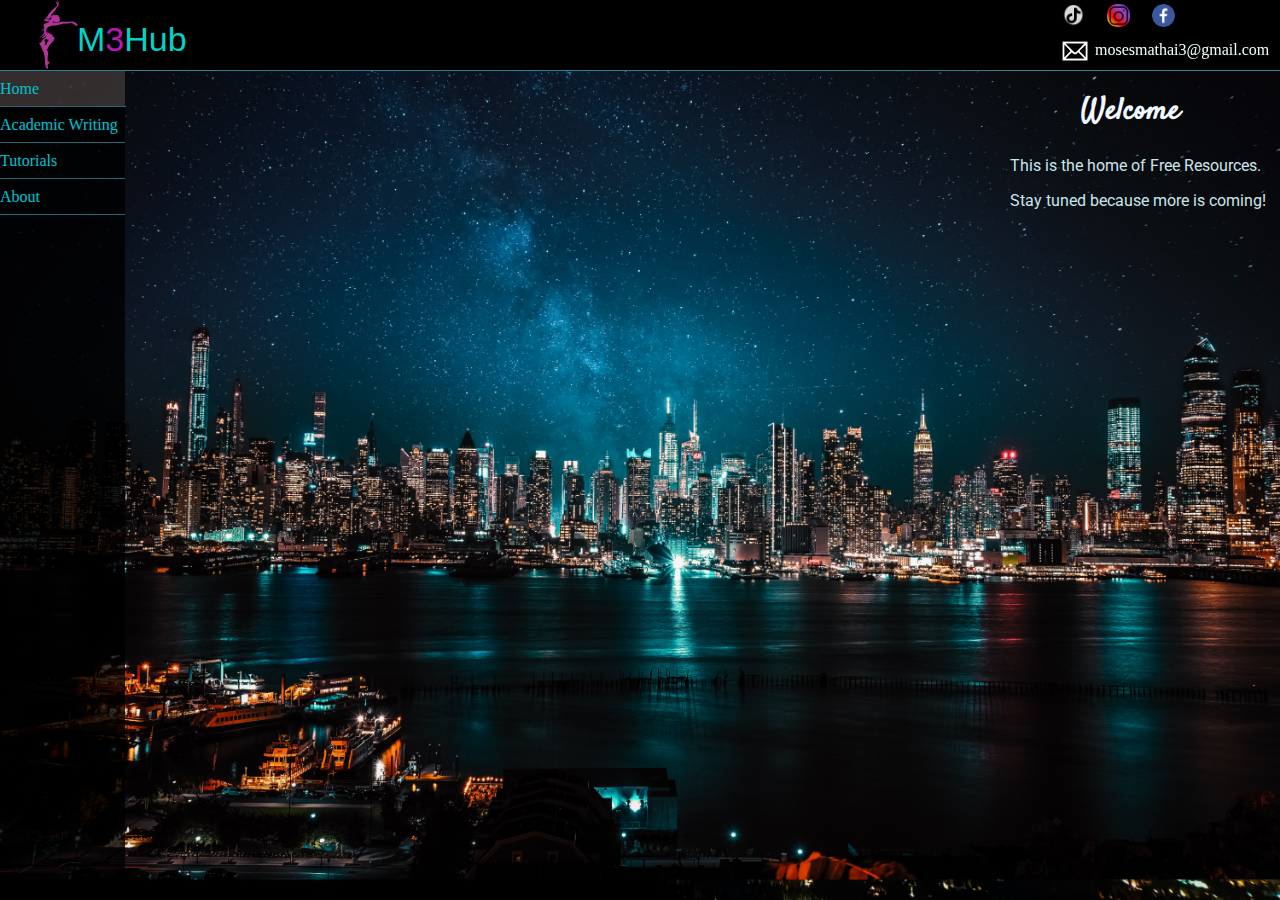
<file: index.html>
<!DOCTYPE html>
<html lang="en">
<head>
  <meta charset="UTF-8">
  <meta http-equiv="X-UA-Compatible" content="IE=edge">
  <meta name="viewport" content="width=device-width, initial-scale=1.0">
  <title>Home</title>
  <link rel="stylesheet" href="styles/index.css">
  <link rel="stylesheet" href="styles/header.css">
  <link rel="stylesheet" href="styles/footer.css">
  <link rel="stylesheet" href="styles/sidebar.css">
  <link rel="stylesheet" href="styles/general.css">
  <link rel="stylesheet" href="styles/displaySetting.css">
  <link rel="preconnect" href="https://fonts.googleapis.com">
  <link rel="preconnect" href="https://fonts.gstatic.com" crossorigin>
  <link rel="preconnect" href="https://fonts.googleapis.com">
  <link rel="preconnect" href="https://fonts.gstatic.com" crossorigin>
  <link href="https://fonts.googleapis.com/css2?family=Roboto&family=Satisfy&display=swap" rel="stylesheet">
  <link href="https://fonts.googleapis.com/css2?family=Roboto&display=swap" rel="stylesheet">
  <link rel="preconnect" href="https://fonts.googleapis.com">
  <link rel="preconnect" href="https://fonts.gstatic.com" crossorigin>
  <link rel="preconnect" href="https://fonts.googleapis.com">
  <link rel="preconnect" href="https://fonts.gstatic.com" crossorigin>
  <link href="https://fonts.googleapis.com/css2?family=Yatra+One&display=swap" rel="stylesheet">
  <link href="https://fonts.googleapis.com/css2?family=Bad+Script&display=swap" rel="stylesheet">
  <script src="script.js" async></script>
  <style>
    body {
      background-color: black;
      background-image: url(images/background.jpg);
      background-size: cover;
      background-repeat: no-repeat;
      background-size: 100vw 100vh; 
    }
    
  </style>
</head>
<body>
  <header>
    <div id="leftSection">
        
    </div>
    <div id="middleSection">
      <div id="productSection">Home</div>
    </div>
    <div id="rightSection">
    
    </div>
  </header>

  <div id="header2">
    <div id="leftSection2">
      <div id="logoSection">
        <img src="images/logo.png">
      </div>
      <div id="logoTag">M<span id="logoNumber">3</span>Hub</div>
    </div>
    <div id="middleSection2">
      
    </div>
    <div id="rightSection2">
      <div id="socialMedia">
        <a href="https://vm.tiktok.com/ZMNQQsL19/" target="_blank">
          <img id="socialMediaIcons" src="images/tiktok logo.png">
        </a>
        <a href="https://www.instagram.com/musa_maina_9/" target="_blank">
          <img id="socialMediaIcons" src="images/instagram logo.png">
        </a>
        <a href="https://www.facebook.com/musa.maina.52643" target="_blank">
          <img id="socialMediaIcons" src="images/facebook logo.png">
        </a>
      </div>
      <div id="contacts">
        <div id="contactsIcon">
          <img src="images/email.png">
        </div>
        <div id="contactsHeader">
          <span id="moses">mosesmathai3@gmail.com</span>
        </div>
      </div> 
    </div>
  </div>

  <nav>
    <a style="background-color: rgb(63, 56, 56);">Home</a>
    <a href="topDeals.html">Academic Writing</a>
    <a href="tutorials.html">Tutorials</a>
    <a href="about.html">About</a>
  </nav>

  <main>
    <section id="homeMessage">
      <h1>Welcome</h1>
      <p>
        This is the home of Free Resources. Stay tuned because more is coming! 
      </p>
    </section>
  </main>

  <footer>
    <div id="logoContainer">
      <img id="logo" src="images/logo.png" alt="logo">
      <div id="logoTagFooter">M<span id="logoNumber">3</span>Hub</div>
    </div>
    <div id="contactsContainer">
      <a href="https://vm.tiktok.com/ZMNQQsL19/" target="_blank">
        <img id="socialMediaIcons" src="images/tiktok logo.png">
      </a>
      <a href="https://www.instagram.com/musa_maina_9/" target="_blank">
        <img id="socialMediaIcons" src="images/instagram logo.png">
      </a>
      <a href="https://www.facebook.com/musa.maina.52643" target="_blank">
        <img id="socialMediaIcons" src="images/facebook logo.png">
      </a>
    </div>
    <div id="menuContainer">
      <img id="menu" src="images/hamburger menu.png" alt="menu">
      <div id="menuDropdown">
        <a style="background-color: rgb(63, 56, 56);">Home</a>
        <a href="topDeals.html">Academic Writing</a>
        <a href="tutorials.html">Tutorials</a>
        <a href="about.html">About</a>
      </div>
    </div>
  </footer>
</body>
</html>
</file>
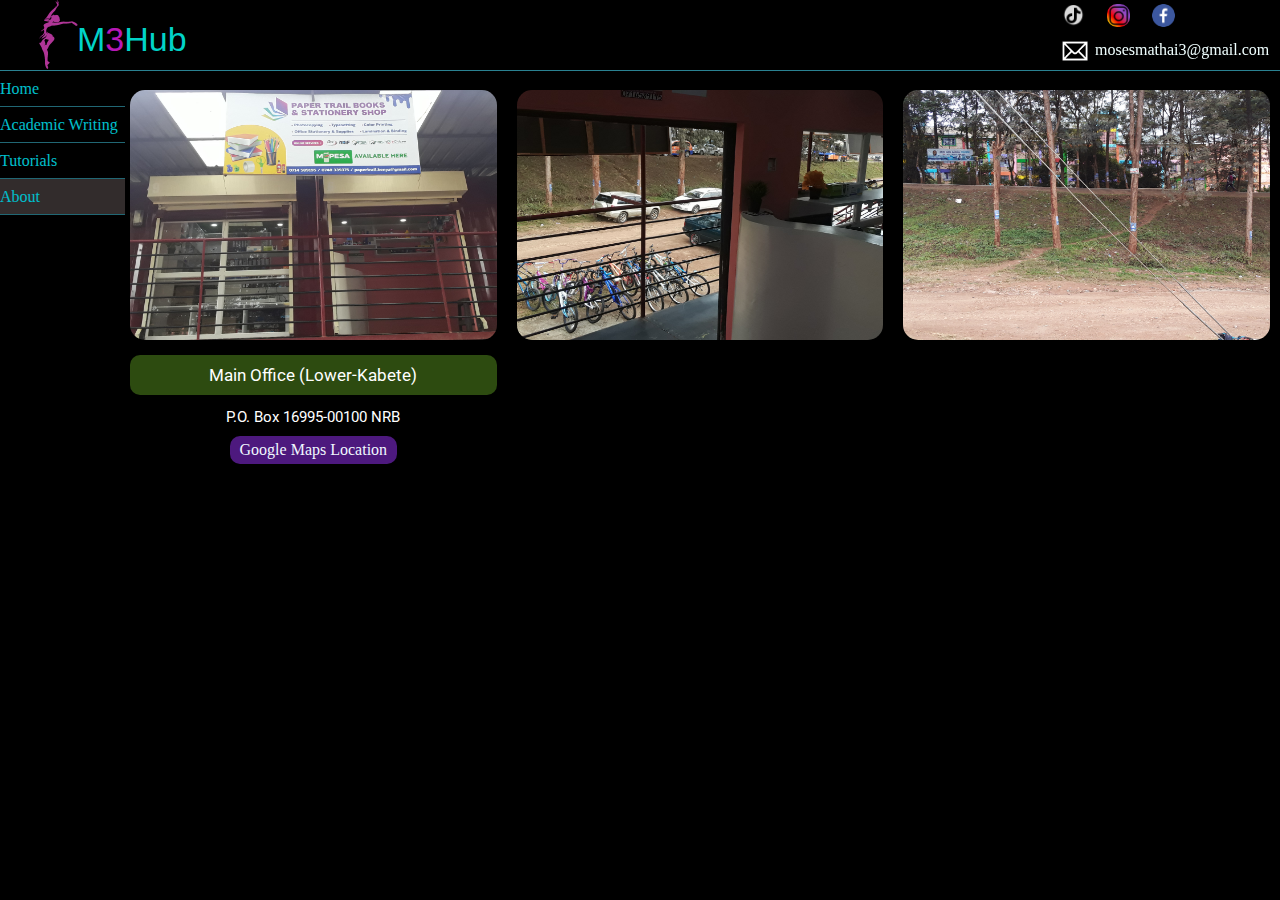
<file: about.html>
<!DOCTYPE html>
<html lang="en">
<head>
  <meta charset="UTF-8">
  <meta http-equiv="X-UA-Compatible" content="IE=edge">
  <meta name="viewport" content="width=device-width, initial-scale=1.0">
  <title>About</title>
  <link rel="stylesheet" href="styles/index.css">
  <link rel="stylesheet" href="styles/header.css">
  <link rel="stylesheet" href="styles/footer.css">
  <link rel="stylesheet" href="styles/sidebar.css">
  <link rel="stylesheet" href="styles/general.css">
  <link rel="stylesheet" href="styles/displaySetting.css">
  <link rel="preconnect" href="https://fonts.googleapis.com">
  <link rel="preconnect" href="https://fonts.gstatic.com" crossorigin>
  <link rel="preconnect" href="https://fonts.googleapis.com">
  <link rel="preconnect" href="https://fonts.gstatic.com" crossorigin>
  <link href="https://fonts.googleapis.com/css2?family=Roboto&family=Satisfy&display=swap" rel="stylesheet">
  <link href="https://fonts.googleapis.com/css2?family=Roboto&display=swap" rel="stylesheet">
  <link rel="preconnect" href="https://fonts.googleapis.com">
  <link rel="preconnect" href="https://fonts.gstatic.com" crossorigin>
  <link rel="preconnect" href="https://fonts.googleapis.com">
  <link rel="preconnect" href="https://fonts.gstatic.com" crossorigin>
  <link href="https://fonts.googleapis.com/css2?family=Yatra+One&display=swap" rel="stylesheet">
  <link href="https://fonts.googleapis.com/css2?family=Bad+Script&display=swap" rel="stylesheet">
  <script src="script.js" async></script>
</head>
<body>
  <header>
    <div id="leftSection">
        
    </div>
    <div id="middleSection">
      <div id="productSection">About</div>
    </div>
    <div id="rightSection">
    
    </div>
  </header>

  <div id="header2">
    <div id="leftSection2">
      <div id="logoSection">
        <img src="images/logo.png">
      </div>
      <div id="logoTag">M<span id="logoNumber">3</span>Hub</div>
    </div>
    <div id="middleSection2">
      
    </div>
    <div id="rightSection2">
      <div id="socialMedia">
        <a href="https://vm.tiktok.com/ZMNQQsL19/" target="_blank">
          <img id="socialMediaIcons" src="images/tiktok logo.png">
        </a>
        <a href="https://www.instagram.com/musa_maina_9/" target="_blank">
          <img id="socialMediaIcons" src="images/instagram logo.png">
        </a>
        <a href="https://www.facebook.com/musa.maina.52643" target="_blank">
          <img id="socialMediaIcons" src="images/facebook logo.png">
        </a>
      </div>
      <div id="contacts">
        <div id="contactsIcon">
          <img src="images/email.png">
        </div>
        <div id="contactsHeader">
          <span id="moses">mosesmathai3@gmail.com</span>
        </div>
      </div> 
    </div>
  </div>

  <nav>
    <a href="index.html">Home</a>
    <a href="topDeals.html">Academic Writing</a>
    <a href="tutorials.html">Tutorials</a>
    <a style="background-color: rgb(63, 56, 56);">About</a>
  </nav>

  <main>
    <section>
      <div id="productDetails">
        <img id="productImage" src="images/shop1.jpg">
        <button style="margin-top: 15px;">Main Office (Lower-Kabete)</button>
        <span id="productTag">P.O. Box 16995-00100 NRB</span>
        <a id="googleMaps" href="https://www.google.com/maps/place/Lower+Kabete/@-1.2341631,36.7168352,14z/data=!4m2!3m1!1s0x182f18bfe4f727c1:0x2fae74605fe21036?force=pwa&source=mlapk" target="_blank">Google Maps Location</a> 
      </div>
      <div id="productDetails">
        <img id="productImage" src="images/shop2.jpg"> 
      </div>
      <div style="border-bottom:none" id="productDetails">
        <img id="productImage" src="images/shop3.jpg"> 
      </div>
    </section> 
  </main>

  <footer>
    <div id="logoContainer">
      <img id="logo" src="images/logo.png" alt="logo">
      <div id="logoTagFooter">M<span id="logoNumber">3</span>Hub</div>
    </div>
    <div id="contactsContainer">
      <a href="https://vm.tiktok.com/ZMNQQsL19/" target="_blank">
        <img id="socialMediaIcons" src="images/tiktok logo.png">
      </a>
      <a href="https://www.instagram.com/musa_maina_9/" target="_blank">
        <img id="socialMediaIcons" src="images/instagram logo.png">
      </a>
      <a href="https://www.facebook.com/musa.maina.52643" target="_blank">
        <img id="socialMediaIcons" src="images/facebook logo.png">
      </a>
    </div>
    <div id="menuContainer">
      <img id="menu" src="images/hamburger menu.png" alt="menu">
      <div id="menuDropdown">
        <a href="index.html">Home</a>
        <a href="topDeals.html">Academic Writing</a>
        <a href="tutorials.html">Tutorials</a>
        <a style="background-color: rgb(63, 56, 56);">About</a>
      </div>
    </div>
  </footer>
</body>
</html>
</file>
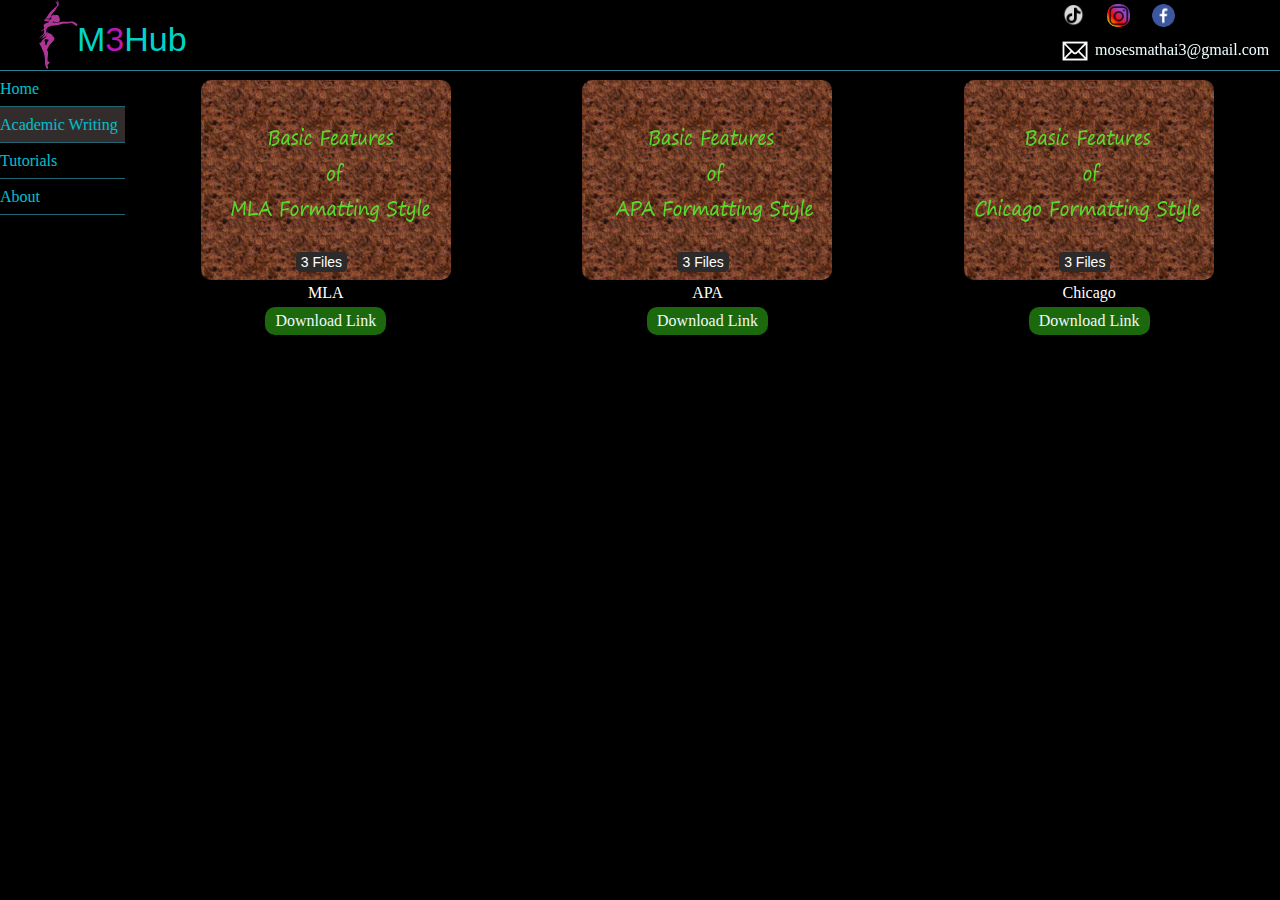
<file: topDeals.html>
<!DOCTYPE html>
<html lang="en">
<head>
  <meta charset="UTF-8">
  <meta http-equiv="X-UA-Compatible" content="IE=edge">
  <meta name="viewport" content="width=device-width, initial-scale=1.0">
  <title>Academic Writing</title>
  <link rel="stylesheet" href="styles/index.css">
  <link rel="stylesheet" href="styles/header.css">
  <link rel="stylesheet" href="styles/footer.css">
  <link rel="stylesheet" href="styles/sidebar.css">
  <link rel="stylesheet" href="styles/academicWriting.css">
  <link rel="stylesheet" href="styles/general.css">
  <link rel="stylesheet" href="styles/displaySetting.css">
  <link rel="preconnect" href="https://fonts.googleapis.com">
  <link rel="preconnect" href="https://fonts.gstatic.com" crossorigin>
  <link rel="preconnect" href="https://fonts.googleapis.com">
  <link rel="preconnect" href="https://fonts.gstatic.com" crossorigin>
  <link href="https://fonts.googleapis.com/css2?family=Roboto&family=Satisfy&display=swap" rel="stylesheet">
  <link href="https://fonts.googleapis.com/css2?family=Roboto&display=swap" rel="stylesheet">
  <link rel="preconnect" href="https://fonts.googleapis.com">
  <link rel="preconnect" href="https://fonts.gstatic.com" crossorigin>
  <link rel="preconnect" href="https://fonts.googleapis.com">
  <link rel="preconnect" href="https://fonts.gstatic.com" crossorigin>
  <link href="https://fonts.googleapis.com/css2?family=Yatra+One&display=swap" rel="stylesheet">
  <link href="https://fonts.googleapis.com/css2?family=Bad+Script&display=swap" rel="stylesheet">
  <script src="script.js" async></script>
</head>
<body>
  <header>
    <div id="leftSection">
        
    </div>
    <div id="middleSection">
      <div id="productSection">Academic Writing</div>
    </div>
    <div id="rightSection">
    
    </div>
  </header>

  <div id="header2">
    <div id="leftSection2">
      <div id="logoSection">
        <img src="images/logo.png">
      </div>
      <div id="logoTag">M<span id="logoNumber">3</span>Hub</div>
    </div>
    <div id="middleSection2">
      
    </div>
    <div id="rightSection2">
      <div id="socialMedia">
        <a href="https://vm.tiktok.com/ZMNQQsL19/" target="_blank">
          <img id="socialMediaIcons" src="images/tiktok logo.png">
        </a>
        <a href="https://www.instagram.com/musa_maina_9/" target="_blank">
          <img id="socialMediaIcons" src="images/instagram logo.png">
        </a>
        <a href="https://www.facebook.com/musa.maina.52643" target="_blank">
          <img id="socialMediaIcons" src="images/facebook logo.png">
        </a>
      </div>
      <div id="contacts">
        <div id="contactsIcon">
          <img src="images/email.png">
        </div>
        <div id="contactsHeader">
          <span id="moses">mosesmathai3@gmail.com</span>
        </div>
      </div> 
    </div>
  </div>

  <nav>
    <a href="index.html">Home</a>
    <a style="background-color: rgb(63, 56, 56);">Academic Writing</a>
    <a href="tutorials.html">Tutorials</a>
    <a href="about.html">About</a>
  </nav>

  <main>
    <section class="doc-preview-grid">
      <div class="document-container">
        <div class="mla">
          <img src="images/mla.png">
          <div class="file-number-mla">3 Files</div>
        </div>
        <p>MLA</p>
        <a href="https://u.pcloud.link/publink/show?code=XZo114VZuh3uDvdnFFhD4EqNAlrCx0uNSeR7" target="_blank">
          Download Link
        </a>
      </div>
      <div class="document-container">
        <div class="apa">
          <img src="images/apa.png">
          <div class="file-number-apa">3 Files</div>
        </div>
        <p>APA</p>
        <a href="https://u.pcloud.link/publink/show?code=XZn114VZO9qOA2vsGNpXdy9CL1QQ9fCR40Ry" target="_blank">
          Download Link
        </a>
      </div>
      <div style="border-bottom: none;" class="document-container">
        <div class="chicago">
          <img src="images/chicago.png">
          <div class="file-number-chicago">3 Files</div>
        </div>
        <p>Chicago</p>
        <a href="https://u.pcloud.link/publink/show?code=XZN114VZhkbtJBxecHBckiHTfEwAKkH8NoW7" target="_blank">
          Download Link
        </a>
      </div>
    </section>
  </main>

  <footer>
    <div id="logoContainer">
      <img id="logo" src="images/logo.png" alt="logo">
      <div id="logoTagFooter">M<span id="logoNumber">3</span>Hub</div>
    </div>
    <div id="contactsContainer">
      <a href="https://vm.tiktok.com/ZMNQQsL19/" target="_blank">
        <img id="socialMediaIcons" src="images/tiktok logo.png">
      </a>
      <a href="https://www.instagram.com/musa_maina_9/" target="_blank">
        <img id="socialMediaIcons" src="images/instagram logo.png">
      </a>
      <a href="https://www.facebook.com/musa.maina.52643" target="_blank">
        <img id="socialMediaIcons" src="images/facebook logo.png">
      </a>
    </div>
    <div id="menuContainer">
      <img id="menu" src="images/hamburger menu.png" alt="menu">
      <div id="menuDropdown">
        <a href="index.html">Home</a>
        <a style="background-color: rgb(63, 56, 56);">Academic Writing</a>
        <a href="tutorials.html">Tutorials</a>
        <a href="about.html">About</a>
      </div>
    </div>
  </footer>
</body>
</html>
</file>
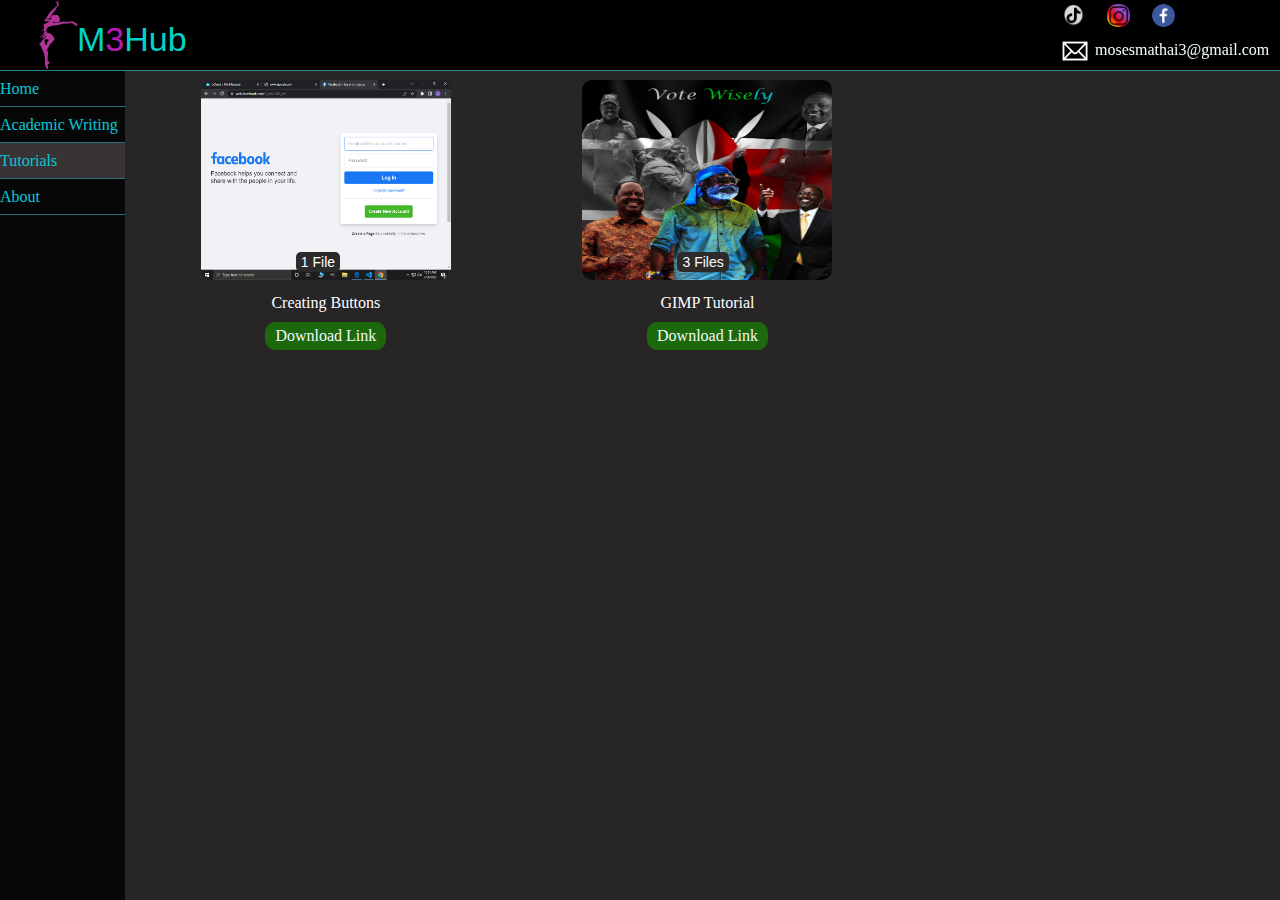
<file: tutorials.html>
<!DOCTYPE html>
<html lang="en">
<head>
  <meta charset="UTF-8">
  <meta http-equiv="X-UA-Compatible" content="IE=edge">
  <meta name="viewport" content="width=device-width, initial-scale=1.0">
  <title>Tutorials</title>
  <link rel="stylesheet" href="styles/index.css">
  <link rel="stylesheet" href="styles/header.css">
  <link rel="stylesheet" href="styles/footer.css">
  <link rel="stylesheet" href="styles/sidebar.css">
  <link rel="stylesheet" href="styles/academicWriting.css">
  <link rel="stylesheet" href="styles/general.css">
  <link rel="stylesheet" href="styles/displaySetting.css">
  <link rel="preconnect" href="https://fonts.googleapis.com">
  <link rel="preconnect" href="https://fonts.gstatic.com" crossorigin>
  <link rel="preconnect" href="https://fonts.googleapis.com">
  <link rel="preconnect" href="https://fonts.gstatic.com" crossorigin>
  <link href="https://fonts.googleapis.com/css2?family=Roboto&family=Satisfy&display=swap" rel="stylesheet">
  <link href="https://fonts.googleapis.com/css2?family=Roboto&display=swap" rel="stylesheet">
  <link rel="preconnect" href="https://fonts.googleapis.com">
  <link rel="preconnect" href="https://fonts.gstatic.com" crossorigin>
  <link rel="preconnect" href="https://fonts.googleapis.com">
  <link rel="preconnect" href="https://fonts.gstatic.com" crossorigin>
  <link href="https://fonts.googleapis.com/css2?family=Yatra+One&display=swap" rel="stylesheet">
  <link href="https://fonts.googleapis.com/css2?family=Bad+Script&display=swap" rel="stylesheet">
  <script src="script.js" async></script>
  <style>
    .document-container p {
      margin-top: 10px;
      margin-bottom: 10px;
    }
  </style>
</head>
<body style="background-color: rgb(39, 37, 37);">
  <header>
    <div id="leftSection">
        
    </div>
    <div id="middleSection">
      <div id="productSection">Tutorials</div>
    </div>
    <div id="rightSection">
    
    </div>
  </header>

  <div id="header2">
    <div id="leftSection2">
      <div id="logoSection">
        <img src="images/logo.png">
      </div>
      <div id="logoTag">M<span id="logoNumber">3</span>Hub</div>
    </div>
    <div id="middleSection2">
      
    </div>
    <div id="rightSection2">
      <div id="socialMedia">
        <a href="https://vm.tiktok.com/ZMNQQsL19/" target="_blank">
          <img id="socialMediaIcons" src="images/tiktok logo.png">
        </a>
        <a href="https://www.instagram.com/musa_maina_9/" target="_blank">
          <img id="socialMediaIcons" src="images/instagram logo.png">
        </a>
        <a href="https://www.facebook.com/musa.maina.52643" target="_blank">
          <img id="socialMediaIcons" src="images/facebook logo.png">
        </a>
      </div>
      <div id="contacts">
        <div id="contactsIcon">
          <img src="images/email.png">
        </div>
        <div id="contactsHeader">
          <span id="moses">mosesmathai3@gmail.com</span>
        </div>
      </div> 
    </div>
  </div>

  <nav>
    <a href="index.html">Home</a>
    <a href="topDeals.html">Academic Writing</a>
    <a style="background-color: rgb(63, 56, 56);">Tutorials</a>
    <a href="about.html">About</a>
  </nav>

  <main>
    <section class="doc-preview-grid">
      <div class="document-container">
        <div class="mla">
          <img src="images/buttonsPic.png">
          <div class="file-number-mla">1 File</div>
        </div>
        <p>Creating Buttons</p>
        <a href="https://u.pcloud.link/publink/show?code=kZCeU8VZFOi1zNcVpYyVX1wOUa08s0m9lEPV" target="_blank">
          Download Link
        </a>
      </div>
      <div class="document-container">
        <div class="mla">
          <img src="images/completed.png">
          <div class="file-number-mla">3 Files</div>
        </div>
        <p>GIMP Tutorial</p>
        <a href="https://u.pcloud.link/publink/show?code=kZ7TeQVZl7sM9uY5IQF2sIEbSSfipYWXIC4k" target="_blank">
          Download Link
        </a>
      </div>
 
    
    </section>
  </main>

  <footer>
    <div id="logoContainer">
      <img id="logo" src="images/logo.png" alt="logo">
      <div id="logoTagFooter">M<span id="logoNumber">3</span>Hub</div>
    </div>
    <div id="contactsContainer">
      <a href="https://vm.tiktok.com/ZMNQQsL19/" target="_blank">
        <img id="socialMediaIcons" src="images/tiktok logo.png">
      </a>
      <a href="https://www.instagram.com/musa_maina_9/" target="_blank">
        <img id="socialMediaIcons" src="images/instagram logo.png">
      </a>
      <a href="https://www.facebook.com/musa.maina.52643" target="_blank">
        <img id="socialMediaIcons" src="images/facebook logo.png">
      </a>
    </div>
    <div id="menuContainer">
      <img id="menu" src="images/hamburger menu.png" alt="menu">
      <div id="menuDropdown">
        <a href="index.html">Home</a>
        <a href="topDeals.html">Academic Writing</a>
        <a style="background-color: rgb(63, 56, 56);">Tutorials</a>
        <a href="about.html">About</a>
      </div>
    </div>
  </footer>
</body>
</html>
</file>
<file: styles/index.css>
#homeMessage {
  display: flex;
  flex-direction: column;
  align-items: flex-end;
  color: aliceblue;
  font-size: 16px;
  margin-right: 10px;
}

#homeMessage h1 {
  margin-top: 10px;
  padding-right: 90px;
  font-family: Satisfy, 'Times New Roman', Times, serif;
  font-size: 30px;
}

#homeMessage p {
  margin-top: 15px;
  width: 260px;
  line-height: 35px;
  font-family: Roboto, Arial, Helvetica, sans-serif;
  color: rgb(201, 229, 236);
}

#productSection {
  color: rgb(228, 39, 171);
  font-size: 25px;
  padding-top: 5px;
  font-family: Yatra One, Arial, Helvetica, sans-serif;
}

section {
  display: grid;
  grid-template-columns: 1fr;
}

#productDetails {
  display: flex;
  flex-direction: column;
  align-items: center; 
}

#productImage {
  width: 100%;
  height: 300px;
  border-radius: 15px;
}

#productDetails button {
  font-size: 20px;
  font-family: Roboto, 'Times New Roman', Times, serif;
  border: none;
  color: white;
  background-color: rgb(45, 75, 16);
  width: 100%;
  height: 40px;
  border-radius: 10px;
  margin-top: -3px;
  margin-bottom: 3px;
}

#productTag {
  font-size: 25px;
  padding: 10px 20px;
  color: white;
  font-family: Roboto, 'Times New Roman', Times, serif;
}

#productQuantity {
  font-size: 25px;
  padding: 10px 5px;
  color: rgb(201, 166, 10);
  font-family: Roboto, 'Times New Roman', Times, serif;
}

#googleMaps {
  text-decoration: none;
  background-color: rgb(77, 25, 126);
  color: aliceblue;
  padding: 5px 10px;
  border-radius: 10px;
  transition: background-color 0.15s;
}

#googleMaps:hover {
  background-color: rgb(121, 46, 190);
}
</file>
<file: styles/header.css>
header {
  display: flex;
  position: fixed;
  top: 0;
  right: 0;
  left: 0;
  height: 37px;
  z-index: 100;
  background-color: rgb(7, 38, 44);
}

header #leftSection {
  display: flex;
  justify-content: left;
  
}

header #middleSection {
  display: flex;
  color: azure;
  align-items: center;
  justify-content: center;
  flex: 1;
}



#productSection {
  color: rgb(228, 39, 171);
  font-size: 23px;
  
}

#header2 {
  height: 70px;
  background-color: black;
  position: fixed;
  top: 0;
  right: 0;
  left: 0;
  display: flex;
  border-style: solid;
  border-top: none;
  border-left: none;
  border-right: none;
  border-bottom-width: 1px;
  border-bottom-color: rgb(42, 129, 145);
 
}

#leftSection2 {
  width: 240px;
  display: flex;
}

#logoSection {
  width: 70px;
  margin-left: 15px;
}

#logo img {
 width: 100%;
 height: 70px;
}

#logoTag {
  color: rgb(1, 211, 200);
  font-family: 'Franklin Gothic Medium', 'Arial Narrow', Arial, sans-serif;
  font-size: 34px;
  white-space: nowrap;
  flex: 1;
  margin-left: -8px;
  padding-top: 20px;
}

#logoNumber {
  color: rgb(182, 24, 182);
}

#middleSection2 {
  display: flex;
  flex: 1;
  align-items: center;
  justify-content: center;
}

#middleSection2 div {
  color: white;
  font-size: 30px;
}

#rightSection2 {
  color: azure;
  width: 225px;
  display: flex;
  flex-direction: column;
  white-space: nowrap;
  align-items: flex-start;
}


#contactsHeader {
  margin-top: 10px;
}

#contactsIcon img {
  width: 40px;
  height: 40px;
}

#moses {
 margin-top: 8px;
}

#contacts {
  display: flex;
}

#socialMedia {
  display: flex;
  margin-top: 4px;
}

#socialMedia a {
  text-decoration: none;
  margin-right: 15px;
  margin-left: 7px;
  
}

#socialMediaIcons {
  width: 23px;
  height: 23px;
  cursor: pointer;
  border-radius: 10px;
}

#socialMediaIcons:active {
  background-color: rgb(77, 77, 74);
}
</file>
<file: styles/footer.css>
footer {
  position: fixed;
  bottom: 0;
  left: 0;
  right: 0;
  height: 40px;
  background-color: rgb(0, 0, 0);
  color: white;
  font-family: Roboto, 'Times New Roman', Times, serif;
  font-size: 20px;
  display: flex;
  margin: 0;
  padding: 0;
  border-style: solid;
  border-color: rgb(42, 129, 145);
  border-top-width: 1px;
  border-right: none;
  border-bottom: none;
  border-left: none;

}

#logoContainer {
  display: flex;
  align-items: center;
  width: 350px;
}


#logo {
  width: 40px;
  height: 40px;
  
}

#logoTagFooter {
  margin-left: 10px;
  color: rgb(1, 211, 200);
  font-family: 'Franklin Gothic Medium', 'Arial Narrow', Arial, sans-serif;
  font-size: 25px;
  white-space: nowrap;
  padding-top: 5px;
}


#menuContainer {
  display: flex;
  justify-content: end;
  align-items: center;
  flex: 1;
  padding-right: 20px;
  position: relative;
  color: black;
}

#menu {
  width: 30px;
  height: 30px;
  cursor: pointer;
  background-color: rgb(0, 0, 0);
  transition: background-color 0.15s ease-in-out;
  border-radius: 5px;
  padding: 5px;
}

#menu:hover {
  background-color: rgb(78, 74, 74);
}

#menu:active {
  background-color: rgb(0, 0, 0);
}

#menuDropdown {
  position: absolute;
  bottom: 50px;
  right: 0;
  background-color: white;
  display: flex;
  flex-direction: column;  
}

#menuDropdown {
  white-space: nowrap;
  cursor: pointer;
  opacity: 0;
}

#menuDropdown.active {
  opacity: 1;
}

#menuDropdown a {
  background-color: gray;
  color: white;
  padding: 5px 10px;
  cursor: pointer;
  transition: background-color 0.15s ease-in-out;
  text-decoration: none;
}

#menuDropdown a:hover {
  background-color: rgb(177, 169, 169);
}

#menuDropdown a:active {
  background-color: gray;
}

#contactsContainer {
  display: flex;
  align-items: center;
  
}

#contactsContainer a {
  margin-right: 12px;
  margin-top: 4px;
}
</file>
<file: styles/sidebar.css>
nav {
  background-color: black;
  position: fixed;
  top: 71px;
  bottom: 0;
  left: 0;
  width: 125px;
  display: flex;
  flex-direction: column; 
  color: rgb(0, 238, 255);
  opacity: 0.8;
}

nav a {
  height: 35px;
  background-color: rgb(0, 0, 0);
  border-style: solid;
  border-top: none;
  border-left: none;
  border-right: none;
  border-bottom-color: rgb(42, 129, 145);
  border-bottom-width: 1px;
  cursor: pointer;
  display: flex;
  align-items: center;
  text-decoration: none;
  color: rgb(0, 238, 255);
}

nav a:hover {
  background-color: rgb(63, 56, 56);
}

nav a:active {
  background-color: rgb(0, 0, 0);
}
</file>
<file: styles/general.css>
* {
  padding: 0;
  margin: 0;
}

body {
  background-color: black;
}
</file>
<file: styles/displaySetting.css>
@media (max-width: 319px) {
  #header2 {
    display: none;
  }

  nav {
    display: none;
  }

  .doc-preview-grid {
    grid-template-columns: 1fr;
    margin-left: 0;
  }

  .document-container {
    border-bottom-width: 1px;
    border-style: solid;
    border-color: rgb(42, 129, 145);
    border-top: none;
    border-right: none;
    border-left: none;
   
    
  }

  #homeMessage {
    align-items: center;
    margin-right: 0; 
    margin-top: 100px;
    padding: 0 35px;
  }

  #homeMessage h1 {
    font-size: 40px;
  }

  #homeMessage p {
    font-size: 15px;
    width: 100%;
    color: rgb(201, 229, 236);
    line-height: 30px;
  
  }

  #productDetails {
    padding: 5px 15px;
    border-bottom-width: 1px;
    border-style: solid;
    border-color: rgb(48, 168, 168);
    margin-bottom: 15px;
    border-top: none;
    border-left: none;
    border-right: none;
  }

  #productQuantity {padding-top: 1px;}
  #priceTag {padding-bottom: 7px;}
  
  body {
    margin-bottom: 35px;
    margin-top: 50px;
  }
}


@media (min-width: 320px) and (max-width: 670px) {
  #header2 {
    display: none;
  }

  nav {
    display: none;
  }

  .doc-preview-grid {
    grid-template-columns: 1fr;
    margin-left: 0;
  }

  #homeMessage {
    align-items: center;
    margin-right: 0;
    margin-top: 100px;
    padding: 0 35px;
  }

  #homeMessage h1 {
    font-size: 50px;
  }

  #homeMessage p {
    font-size: 15px;
    width: 100%;
    color: rgb(201, 229, 236);
    line-height: 30px;
  }

  #productDetails span {font-size: 18px;}
  #productDetails button {font-size: 20px;}

  #productDetails {
    padding: 5px 15px;
    border-bottom-width: 1px;
    border-style: solid;
    border-color: rgb(48, 168, 168);
    margin-bottom: 15px;
    border-top: none;
    border-left: none;
    border-right: none;
  }


  #productQuantity {padding-top: 1px;}
  #priceTag {padding-bottom: 7px;}


  body {
    margin-bottom: 35px;
    margin-top: 50px;
  }

  .document-container {
    border-bottom-width: 1px;
    border-style: solid;
    border-color: rgb(42, 129, 145);
    border-top: none;
    border-right: none;
    border-left: none;
    
  }
}


@media (min-width: 671px) and (max-width: 700px) {
 footer {
  display: none;
 }

 header {
  display: none;
 }

 #productDetails {padding: 10px;}
  
 #productDetails #productImage {height: 250px;}

 section {
  display: grid;
  grid-template-columns: 1fr 1fr;
  
 }

 body {
  padding-top: 80px;
}
 
 main {padding-left: 120px;}

 #productDetails span {font-size: 15px;}

 #productDetails button {font-size: 17px;}
}


@media (min-width: 701px) and (max-width: 1100px) {
  footer {
    display: none;
   }

  header {
    display: none;
   }

 #productDetails {padding: 10px;}

 #productDetails #productImage {height: 250px;}

 section {
  display: grid;
  grid-template-columns: 1fr 1fr 1fr;
  
 }

 body {
  padding-top: 80px;
}
 

 main {padding-left: 120px;}

 #productDetails span {font-size: 15px;}

 #productDetails button {font-size: 17px;}
}


@media (min-width: 1101px) {
  footer {
    display: none;
   }
  header {
    display: none;
   }

  #productDetails {padding: 10px;}

  #productDetails #productImage {height: 250px;}

  section {
    display: grid;
    grid-template-columns: 1fr 1fr 1fr;
    
  }

  body {
    padding-top: 80px;
  }

  main {padding-left: 120px;}

  #productDetails span {font-size: 15px;}

  #productDetails button {font-size: 17px;}
}
</file>
<file: styles/academicWriting.css>
.doc-preview-grid {
  display: grid;
  grid-template-columns: 1fr 1fr 1fr;
  justify-content: center;
  margin-left: 15px;
  color: rgb(255, 255, 255);
}

.document-container {
  display: flex;
  flex-direction: column;
  align-items: center;
  margin-bottom: 30px;
}

.mla img,
.apa img,
.chicago img {
  width: 250px;
  height: 200px;
  border-radius: 10px;
}

.mla,
.apa,
.chicago {
  position: relative;
}

.file-number-mla,
.file-number-apa,
.file-number-chicago {
  background-color: rgb(44, 42, 42);
  position: absolute;
  bottom: 12px;
  left: 95px;
  padding: 2px 5px;
  border-radius: 5px;
  font-family: 'Segoe UI', Tahoma, Geneva, Verdana, sans-serif;
  font-size: 14px;
}

.document-container p {
  margin-bottom: 5px;
}

.document-container a {
  text-decoration: none;
  background-color: rgb(28, 104, 12);
  color: aliceblue;
  padding: 5px 10px;
  border-radius: 10px;
  transition: background-color 0.15s;
  margin-bottom: 15px;
}

.document-container a:hover {
  background-color: rgb(38, 134, 18);
}
</file>
